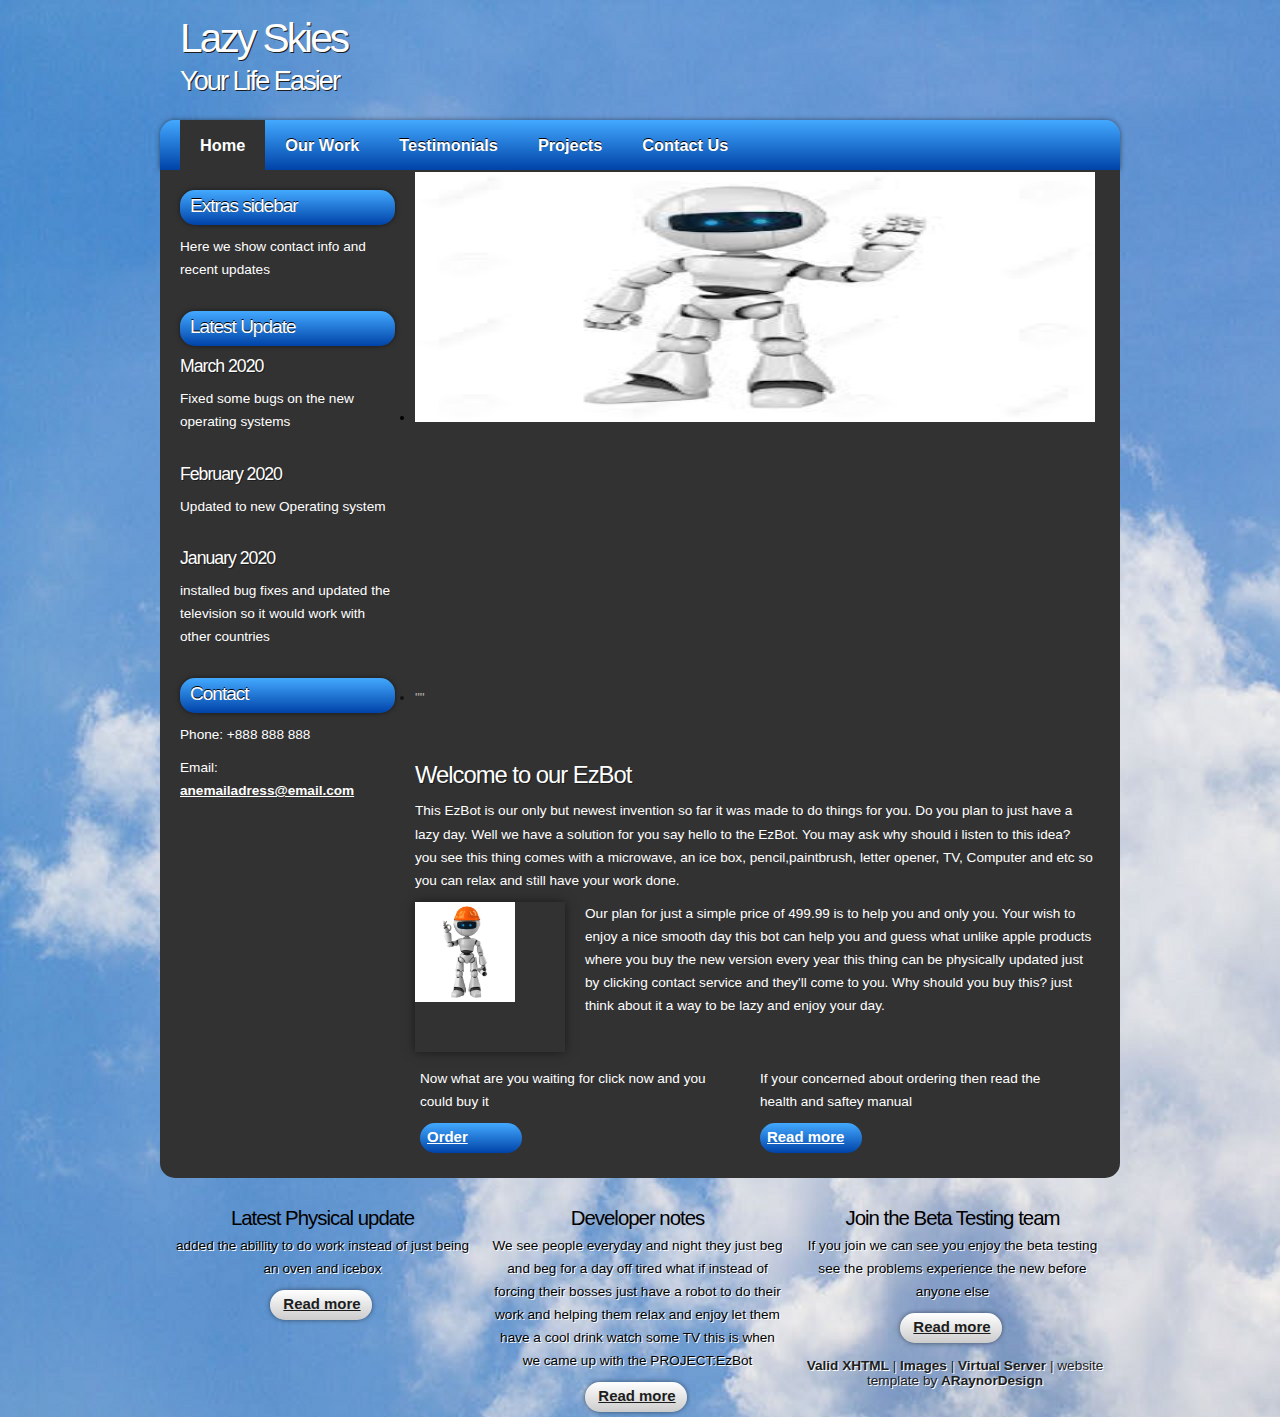
<file: index.html>
<!DOCTYPE html PUBLIC "-//W3C//DTD XHTML 1.1//EN" "http://www.w3.org/TR/xhtml11/DTD/xhtml11.dtd">
<html xmlns="http://www.w3.org/1999/xhtml" xml:lang="en">

<head>
  <title>Lazy Skies</title>
  <meta name="description" content="free website template" />
  <meta name="keywords" content="enter your keywords here" />
  <meta http-equiv="content-type" content="text/html; charset=utf-8" />
  <meta http-equiv="X-UA-Compatible" content="IE=9" />
  <link rel="stylesheet" type="text/css" href="css/style.css" />
  <script type="text/javascript" src="js/jquery.min.js"></script>
  <script type="text/javascript" src="js/image_slide.js"></script>
</head>

<body>
  <div id="main">
    <div id="header">
	  <div id="banner">
	    <div id="welcome">
	      <h1>Lazy Skies</h1>
	    </div><!--close welcome-->
	    <div id="welcome_slogan">
	      <h1>Your Life Easier</h1>
	    </div><!--close welcome_slogan-->
	  </div><!--close banner-->
    </div><!--close header-->

	<div id="menubar">
      <ul id="menu">
        <li class="current"><a href="index.html">Home</a></li>
        <li><a href="ourwork.html">Our Work</a></li>
        <li><a href="testimonials.html">Testimonials</a></li>
        <li><a href="projects.html">Projects</a></li>
        <li><a href="contact.html">Contact Us</a></li>
      </ul>
    </div><!--close menubar-->	
    
	<div id="site_content">		

	  <div class="sidebar_container">       
		<div class="sidebar">
          <div class="sidebar_item">
            <h2>Extras sidebar</h2>
            <p>Here we show contact info and recent updates</p>
          </div><!--close sidebar_item--> 
        </div><!--close sidebar-->     		
		<div class="sidebar">
          <div class="sidebar_item">
            <h2>Latest Update</h2>
            <h3>March 2020</h3>
            <p>Fixed some bugs on the new operating systems</p>         
		  </div><!--close sidebar_item--> 
        </div><!--close sidebar-->
		<div class="sidebar">
          <div class="sidebar_item">
            <h3>February 2020</h3>
            <p>Updated to new Operating system</p>         
		  </div><!--close sidebar_item--> 
        </div><!--close sidebar-->  
		<div class="sidebar">
          <div class="sidebar_item">
            <h3>January 2020</h3>
            <p>installed bug fixes and updated the television so it would work with other countries</p>         
		  </div><!--close sidebar_item--> 
        </div><!--close sidebar-->  		
        <div class="sidebar">
          <div class="sidebar_item">
            <h2>Contact</h2>
            <p>Phone: +888 888 888</p>
            <p>Email: <a href="mailto:anemailadress@email.cim">anemailadress@email.com</a></p>
          </div><!--close sidebar_item--> 
        </div><!--close sidebar-->
       </div><!--close sidebar_container-->	
	
	  <div class="slideshow">
	    <ul class="slideshow">
          <li class="show"><img src="images/images.jpg" alt="&quot;&quot;"width="680" height="250" /></li>
          <li><img src="images/Bot.jpg" alt="&quot;Ezbot1.1.8.9&quot;"width="680" height="250" /></li>
        </ul>
      </div>	  	 
	 
	  <div id="content">
        <div class="content_item">
		  <h1>Welcome to our EzBot</h1> 
	      <p>This EzBot is our only but newest invention so far it was made to do things for you. Do you plan to just have a lazy day. Well we have a solution for you say hello to the EzBot. You may ask why should i listen to this idea? you see this thing comes with a microwave, an ice box, pencil,paintbrush, letter opener, TV, Computer and etc so you can relax and still have your work done.</p>	  
		  
		  <div class="content_image">
		    <img src="images/Bot.jpg" alt="Bot.jpg" width=100px x 80 px/>
	      </div>
		  <p>Our plan for just a simple price of 499.99 is to help you and only you. Your wish to enjoy a nice smooth day this bot can help you and guess what unlike apple products where you buy the new version every year this thing can be physically updated just by clicking contact service and they'll come to you. Why should you buy this? just think about it a way to be lazy and enjoy your day.</p>
		  <br style="clear:both"/>
		  
		  <div class="content_container">
		    <p>Now what are you waiting for click now and you could buy it</p>
		  	<div class="button_small">
		      <a href="#">Order</a>
		    </div><!--close button_small-->
		  </div><!--close content_container-->
          <div class="content_container">
		    <p>If your concerned about ordering then read the health and saftey manual</p>          
		  	<div class="button_small">
		      <a href="#">Read more</a>
		    </div><!--close button_small-->		  
		  </div><!--close content_container-->			  
		</div><!--close content_item-->
      </div><!--close content-->   
	</div><!--close site_content--> 
    
	<div id="content_bottom">
	  <div class="content_bottom_container_box">
		<h4>Latest Physical update</h4>
	    <p>added the abillity to do work instead of just being an oven and icebox</p>
		<div class="readmore">
		  <a href="#">Read more</a>
		</div><!--close readmore-->
	  </div><!--close content_bottom_container_box-->
      <div class="content_bottom_container_box">
       <h4>Developer notes</h4>
	    <p>We see people everyday and night they just beg and beg for a day off tired what if instead of forcing their bosses just have a robot to do their work and helping them relax and enjoy let them have a cool drink watch some TV this is when we came up with the PROJECT:EzBot</p>
	    <div class="readmore">
		  <a href="#">Read more</a>
		</div><!--close readmore-->
	  </div><!--close content_bottom_container_box-->
      <div class="content_bottom_container_boxl">
		<h4>Join the Beta Testing team</h4>
	    <p>If you join we can see you enjoy the beta testing see the problems experience the new before anyone else</p>
	    <div class="readmore">
		  <a href="#">Read more</a>
		</div><!--close readmore-->	  
	  </div><!--close content_bottom_container_box1-->      
	  <br style="clear:both"/>
    </div><!--close content_bottom-->   
 
  </div><!--close main-->
  
  <div id="footer">
	  <a href="http://validator.w3.org/check?uri=referer">Valid XHTML</a> | <a href="http://fotogrph.com/">Images</a> | <a href="http://www.heartinternet.co.uk/vps/">Virtual Server</a> | website template by <a href="http://www.araynordesign.co.uk">ARaynorDesign</a>
  </div><!--close footer-->  
  
</body>
</html>
</file>
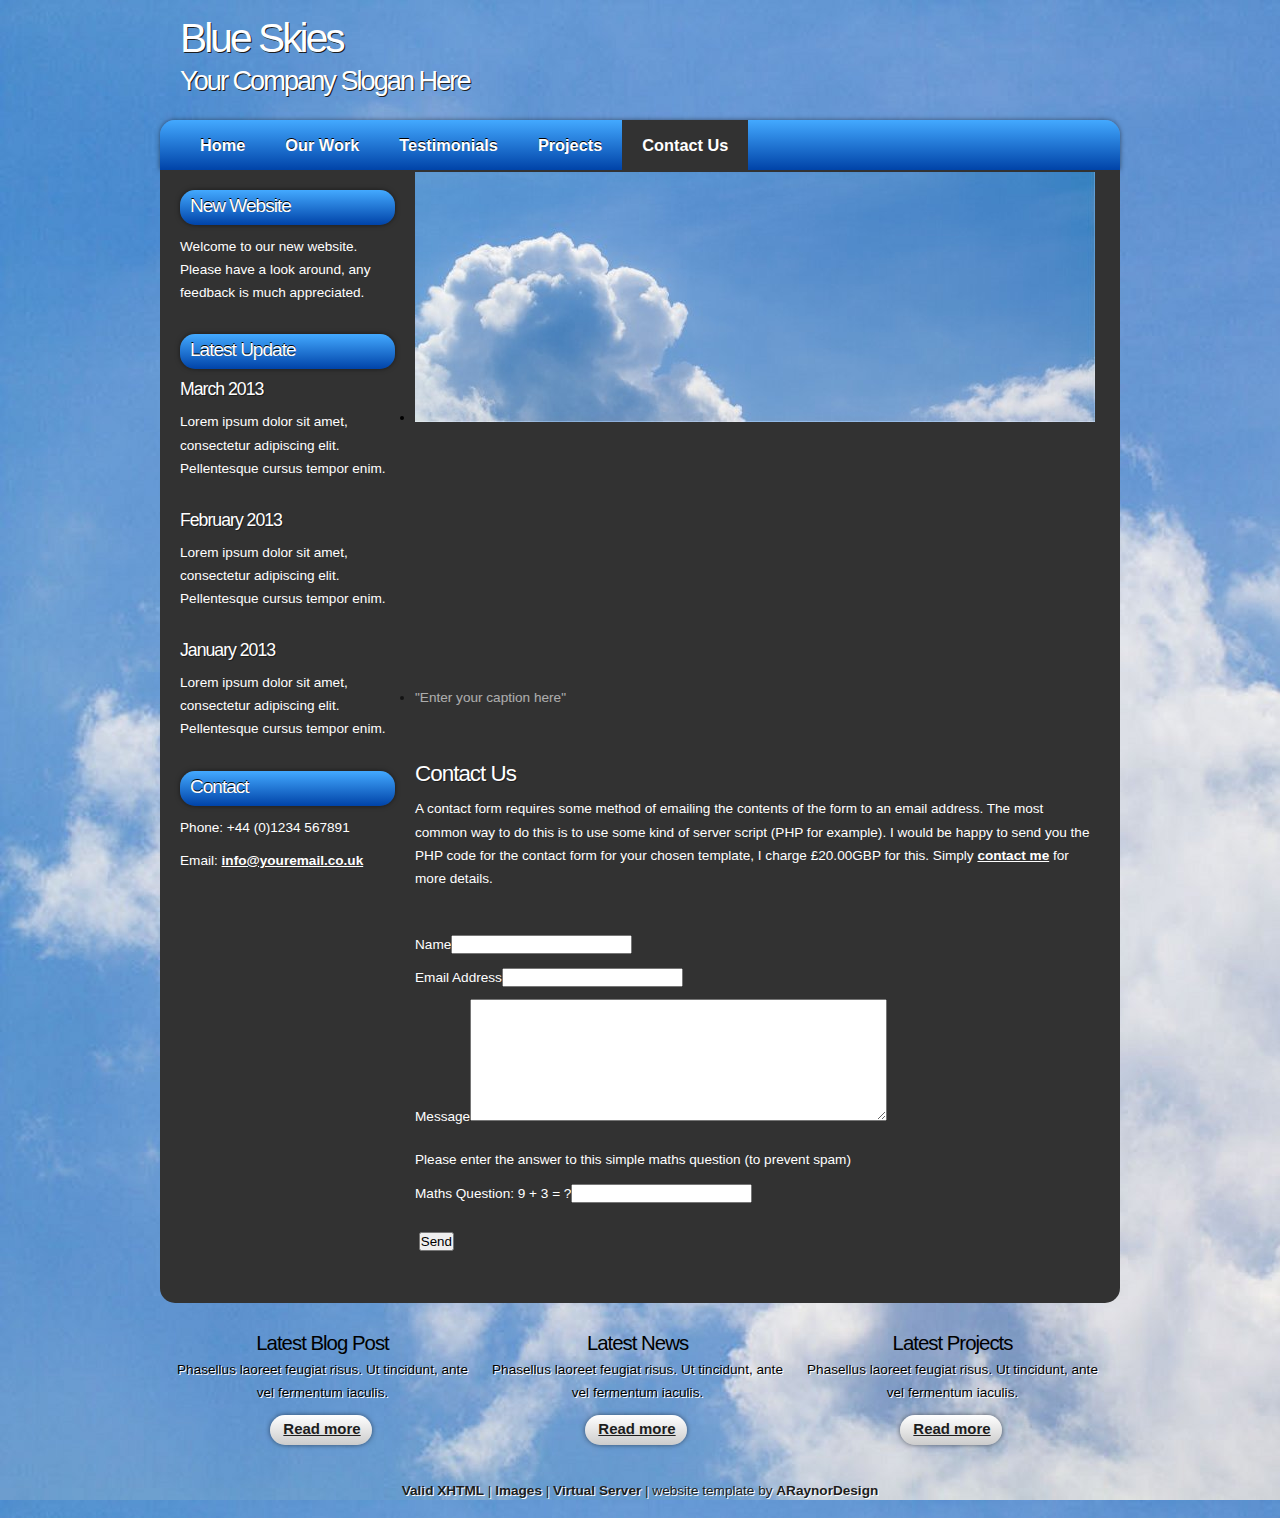
<file: contact.html>
<!DOCTYPE html PUBLIC "-//W3C//DTD XHTML 1.1//EN" "http://www.w3.org/TR/xhtml11/DTD/xhtml11.dtd">
<html xmlns="http://www.w3.org/1999/xhtml" xml:lang="en">

<head>
  <title>ARaynorDesign Template</title>
  <meta name="description" content="free website template" />
  <meta name="keywords" content="enter your keywords here" />
  <meta http-equiv="content-type" content="text/html; charset=utf-8" />
  <meta http-equiv="X-UA-Compatible" content="IE=9" />
  <link rel="stylesheet" type="text/css" href="css/style.css" />
  <script type="text/javascript" src="js/jquery.min.js"></script>
  <script type="text/javascript" src="js/image_slide.js"></script>
</head>

<body>
  <div id="main">
    <div id="header">
	  <div id="banner">
	    <div id="welcome">
	      <h1>Blue Skies</h1>
	    </div><!--close welcome-->
	    <div id="welcome_slogan">
	      <h1>Your Company Slogan Here</h1>
	    </div><!--close welcome_slogan-->
	  </div><!--close banner-->
    </div><!--close header-->

	<div id="menubar">
      <ul id="menu">
        <li><a href="index.html">Home</a></li>
        <li><a href="ourwork.html">Our Work</a></li>
        <li><a href="testimonials.html">Testimonials</a></li>
        <li><a href="projects.html">Projects</a></li>
        <li class="current"><a href="contact.html">Contact Us</a></li>
      </ul>
    </div><!--close menubar-->
	
	<div id="site_content">	

	  <div class="sidebar_container">       
		<div class="sidebar">
          <div class="sidebar_item">
            <h2>New Website</h2>
            <p>Welcome to our new website. Please have a look around, any feedback is much appreciated.</p>
          </div><!--close sidebar_item--> 
        </div><!--close sidebar-->     		
		<div class="sidebar">
          <div class="sidebar_item">
            <h2>Latest Update</h2>
            <h3>March 2013</h3>
            <p>Lorem ipsum dolor sit amet, consectetur adipiscing elit. Pellentesque cursus tempor enim.</p>         
		  </div><!--close sidebar_item--> 
        </div><!--close sidebar-->
		<div class="sidebar">
          <div class="sidebar_item">
            <h3>February 2013</h3>
            <p>Lorem ipsum dolor sit amet, consectetur adipiscing elit. Pellentesque cursus tempor enim.</p>         
		  </div><!--close sidebar_item--> 
        </div><!--close sidebar-->  
		<div class="sidebar">
          <div class="sidebar_item">
            <h3>January 2013</h3>
            <p>Lorem ipsum dolor sit amet, consectetur adipiscing elit. Pellentesque cursus tempor enim.</p>         
		  </div><!--close sidebar_item--> 
        </div><!--close sidebar-->  		
        <div class="sidebar">
          <div class="sidebar_item">
            <h2>Contact</h2>
            <p>Phone: +44 (0)1234 567891</p>
            <p>Email: <a href="mailto:info@youremail.co.uk">info@youremail.co.uk</a></p>
          </div><!--close sidebar_item--> 
        </div><!--close sidebar-->
       </div><!--close sidebar_container-->
	
	  <div class="slideshow">
	    <ul class="slideshow">
          <li class="show"><img width="680" height="250" src="images/home_1.jpg" alt="&quot;Enter your caption here&quot;" /></li>
          <li><img width="680" height="250" src="images/home_2.jpg" alt="&quot;Enter your caption here&quot;" /></li>
        </ul>
      </div>	 	   
	   
      <div id="content">
        <div class="content_item">
		  <div class="form_settings">
            <h2>Contact Us</h2>
            <p>A contact form requires some method of emailing the contents of the form to an email address. The most common way to do this is to use some kind of server script (PHP for example). I would be happy to send you the PHP code for the contact form for your chosen template, I charge £20.00GBP for this. Simply <a href="http://www.araynordesign.co.uk/contact.php">contact me</a> for more details.</p>
			<p>&nbsp;</p>
			<p><span>Name</span><input class="contact" type="text" name="your_name" value="" /></p>
			<p><span>Email Address</span><input class="contact" type="text" name="your_email" value="" /></p>
			<p><span>Message</span><textarea class="contact textarea" rows="8" cols="50" name="your_message"></textarea></p>
            <p style="padding: 10px 0 10px 0;">Please enter the answer to this simple maths question (to prevent spam)</p>
			<p><span>Maths Question: 9 + 3 = ?</span><input type="text" name="user_answer" class="contact" /><input type="hidden" name="answer" value="4d76fe9775" /></p>
            <p style="padding-top: 15px"><span>&nbsp;</span><input class="submit" type="submit" name="contact_submitted" value="Send" /></p>
          </div><!--close form_settings-->
		</div><!--close content_item-->
      </div><!--close content-->  
    </div><!--close site_content-->  

	<div id="content_bottom">
	  <div class="content_bottom_container_box">
		<h4>Latest Blog Post</h4>
	    <p> Phasellus laoreet feugiat risus. Ut tincidunt, ante vel fermentum iaculis.</p>
		<div class="readmore">
		  <a href="#">Read more</a>
		</div><!--close readmore-->
	  </div><!--close content_bottom_container_box-->
      <div class="content_bottom_container_box">
       <h4>Latest News</h4>
	    <p> Phasellus laoreet feugiat risus. Ut tincidunt, ante vel fermentum iaculis.</p>
	    <div class="readmore">
		  <a href="#">Read more</a>
		</div><!--close readmore-->
	  </div><!--close content_bottom_container_box-->
      <div class="content_bottom_container_boxl">
		<h4>Latest Projects</h4>
	    <p> Phasellus laoreet feugiat risus. Ut tincidunt, ante vel fermentum iaculis.</p>
	    <div class="readmore">
		  <a href="#">Read more</a>
		</div><!--close readmore-->	  
	  </div><!--close content_bottom_container_box1-->      
	  <br style="clear:both"/>
    </div><!--close content_bottom-->    
 
  </div><!--close main-->
  
  <div id="footer">
	  <a href="http://validator.w3.org/check?uri=referer">Valid XHTML</a> | <a href="http://fotogrph.com/">Images</a> | <a href="http://www.heartinternet.co.uk/vps/">Virtual Server</a> | website template by <a href="http://www.araynordesign.co.uk">ARaynorDesign</a>
  </div><!--close footer-->  	
  
</body>
</html>
</file>
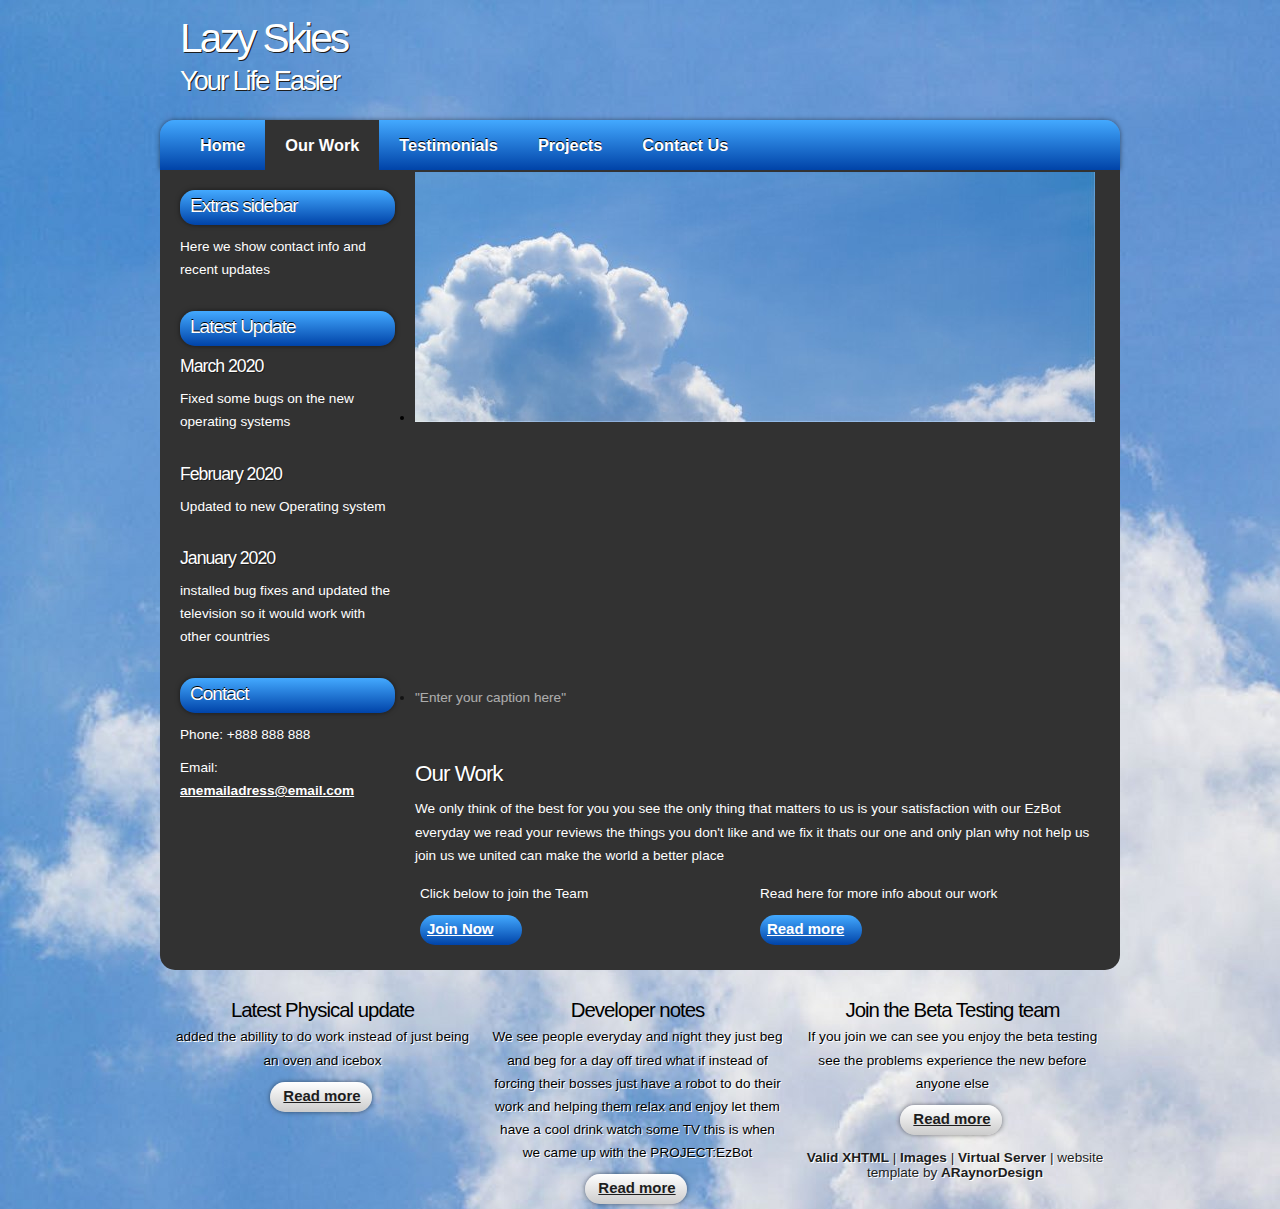
<file: ourwork.html>
<!DOCTYPE html PUBLIC "-//W3C//DTD XHTML 1.1//EN" "http://www.w3.org/TR/xhtml11/DTD/xhtml11.dtd">
<html xmlns="http://www.w3.org/1999/xhtml" xml:lang="en">

<head>
  <title>Lazy Skies</title>
  <meta name="description" content="free website template" />
  <meta name="keywords" content="enter your keywords here" />
  <meta http-equiv="content-type" content="text/html; charset=utf-8" />
  <meta http-equiv="X-UA-Compatible" content="IE=9" />
  <link rel="stylesheet" type="text/css" href="css/style.css" />
  <script type="text/javascript" src="js/jquery.min.js"></script>
  <script type="text/javascript" src="js/image_slide.js"></script>
</head>

<body>
  <div id="main">
    <div id="header">
	  <div id="banner">
	    <div id="welcome">
	      <h1>Lazy Skies</h1>
	    </div><!--close welcome-->
	    <div id="welcome_slogan">
	      <h1>Your Life Easier</h1>
	    </div><!--close welcome_slogan-->
	  </div><!--close banner-->
    </div><!--close header-->
	
	<div id="menubar">
      <ul id="menu">
        <li><a href="index.html">Home</a></li>
        <li class="current"><a href="ourwork.html">Our Work</a></li>
        <li><a href="testimonials.html">Testimonials</a></li>
        <li><a href="projects.html">Projects</a></li>
        <li><a href="contact.html">Contact Us</a></li>
      </ul>
    </div><!--close menubar-->	
    
	<div id="site_content">	

	  <div class="sidebar_container">       
		<div class="sidebar">
          <div class="sidebar_item">
            <h2>Extras sidebar</h2>
            <p>Here we show contact info and recent updates</p>
          </div><!--close sidebar_item--> 
        </div><!--close sidebar-->     		
		<div class="sidebar">
          <div class="sidebar_item">
            <h2>Latest Update</h2>
            <h3>March 2020</h3>
            <p>Fixed some bugs on the new operating systems</p>         
		  </div><!--close sidebar_item--> 
        </div><!--close sidebar-->
		<div class="sidebar">
          <div class="sidebar_item">
            <h3>February 2020</h3>
            <p>Updated to new Operating system</p>         
		  </div><!--close sidebar_item--> 
        </div><!--close sidebar-->  
		<div class="sidebar">
          <div class="sidebar_item">
            <h3>January 2020</h3>
            <p>installed bug fixes and updated the television so it would work with other countries</p>         
		  </div><!--close sidebar_item--> 
        </div><!--close sidebar-->  		
        <div class="sidebar">
          <div class="sidebar_item">
            <h2>Contact</h2>
            <p>Phone: +888 888 888</p>
            <p>Email: <a href="mailto:info@youremail.co.uk">anemailadress@email.com</a></p>
          </div><!--close sidebar_item--> 
        </div><!--close sidebar-->
       </div><!--close sidebar_container-->
	
	  <div class="slideshow">
	    <ul class="slideshow">
          <li class="show"><img width="680" height="250" src="images/home_1.jpg" alt="&quot;Enter your caption here&quot;" /></li>
          <li><img width="680" height="250" src="images/home_2.jpg" alt="&quot;Enter your caption here&quot;" /></li>
        </ul>
      </div>	 
        
	  <div id="content">
        <div class="content_item">
          <h2>Our Work</h2>
			<p>We only think of the best for you you see the only thing that matters to us is your satisfaction with our EzBot everyday we read your reviews the things you don't like and we fix it thats our one and only plan why not help us join us we united can make the world a better place</p>
		    <div class="content_container">
		      <p>Click below to join the Team</p>
		    	<div class="button_small">
		        <a href="#">Join Now</a>
		      </div><!--close button_small-->
		    </div><!--close content_container-->
            <div class="content_container">
		      <p>Read here for more info about our work</p>          
		    	<div class="button_small">
		        <a href="#">Read more</a>
		        </div><!--close button_small-->		  
		    </div><!--close content_container-->				
		</div><!--close content_item-->
      </div><!--close content-->   
	</div><!--close site_content-->
	
	<div id="content_bottom">
	  <div class="content_bottom_container_box">
		<h4>Latest Physical update</h4>
	    <p>added the abillity to do work instead of just being an oven and icebox</p>
		<div class="readmore">
		  <a href="#">Read more</a>
		</div><!--close readmore-->
	  </div><!--close content_bottom_container_box-->
      <div class="content_bottom_container_box">
       <h4>Developer notes</h4>
	    <p> We see people everyday and night they just beg and beg for a day off tired what if instead of forcing their bosses just have a robot to do their work and helping them relax and enjoy let them have a cool drink watch some TV this is when we came up with the PROJECT:EzBot</p>
	    <div class="readmore">
		  <a href="#">Read more</a>
		</div><!--close readmore-->
	  </div><!--close content_bottom_container_box-->
      <div class="content_bottom_container_boxl">
		<h4>Join the Beta Testing team</h4>
	    <p> If you join we can see you enjoy the beta testing see the problems experience the new before anyone else</p>
	    <div class="readmore">
		  <a href="#">Read more</a>
		</div><!--close readmore-->	  
	  </div><!--close content_bottom_container_box1-->      
	  <br style="clear:both"/>
    </div><!--close content_bottom-->     
 
  </div><!--close main-->
  
  <div id="footer">
	  <a href="http://validator.w3.org/check?uri=referer">Valid XHTML</a> | <a href="http://fotogrph.com/">Images</a> | <a href="http://www.heartinternet.co.uk/vps/">Virtual Server</a> | website template by <a href="http://www.araynordesign.co.uk">ARaynorDesign</a>
  </div><!--close footer-->  
  
  </body>
</html>
</file>
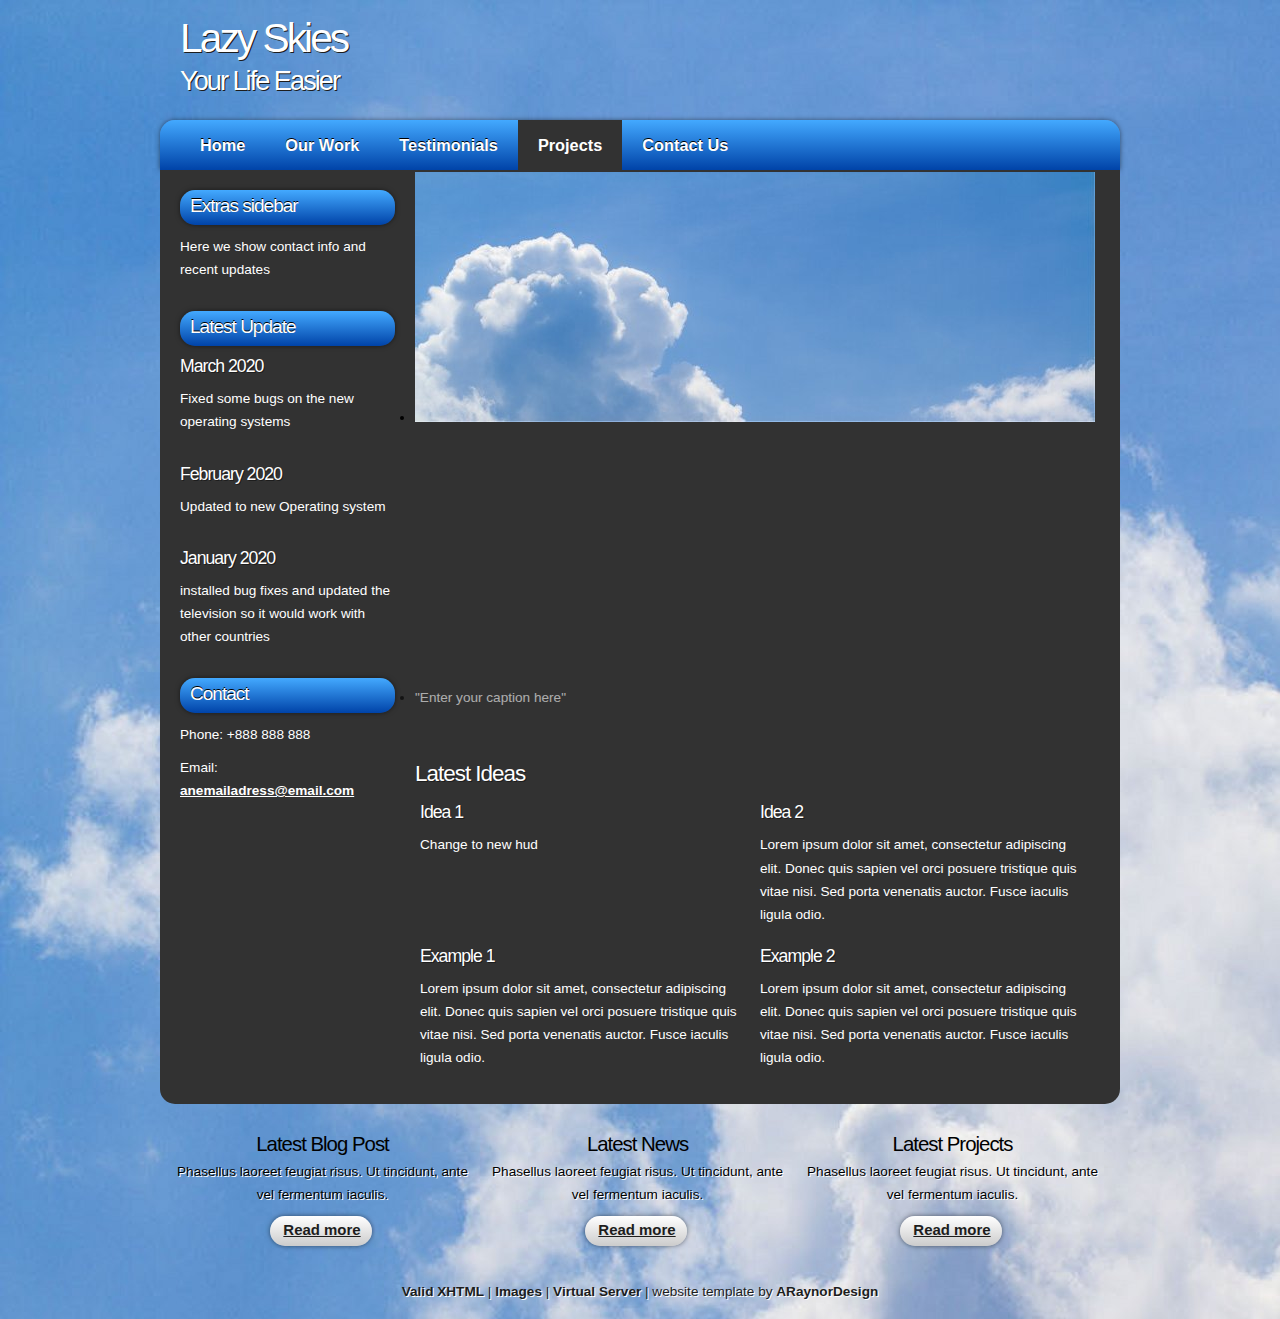
<file: projects.html>
<!DOCTYPE html PUBLIC "-//W3C//DTD XHTML 1.1//EN" "http://www.w3.org/TR/xhtml11/DTD/xhtml11.dtd">
<html xmlns="http://www.w3.org/1999/xhtml" xml:lang="en">

<head>
  <title>Lazy Skies</title>
  <meta name="description" content="free website template" />
  <meta name="keywords" content="enter your keywords here" />
  <meta http-equiv="content-type" content="text/html; charset=utf-8" />
  <meta http-equiv="X-UA-Compatible" content="IE=9" />
  <link rel="stylesheet" type="text/css" href="css/style.css" />
  <script type="text/javascript" src="js/jquery.min.js"></script>
  <script type="text/javascript" src="js/image_slide.js"></script>
</head>

<body>
  <div id="main">
    <div id="header">
	  <div id="banner">
	    <div id="welcome">
	      <h1>Lazy Skies</h1>
	    </div><!--close welcome-->
	    <div id="welcome_slogan">
	      <h1>Your Life Easier</h1>
	    </div><!--close welcome_slogan-->
	  </div><!--close banner-->
    </div><!--close header-->

	<div id="menubar">
      <ul id="menu">
        <li><a href="index.html">Home</a></li>
        <li><a href="ourwork.html">Our Work</a></li>
        <li><a href="testimonials.html">Testimonials</a></li>
        <li class="current"><a href="projects.html">Projects</a></li>
        <li><a href="contact.html">Contact Us</a></li>
      </ul>
    </div><!--close menubar-->
	
	<div id="site_content">	

	  <div class="sidebar_container">       
		<div class="sidebar">
          <div class="sidebar_item">
            <h2>Extras sidebar</h2>
            <p>Here we show contact info and recent updates</p>
          </div><!--close sidebar_item--> 
        </div><!--close sidebar-->     		
		<div class="sidebar">
          <div class="sidebar_item">
            <h2>Latest Update</h2>
            <h3>March 2020</h3>
            <p>Fixed some bugs on the new operating systems</p>         
		  </div><!--close sidebar_item--> 
        </div><!--close sidebar-->
		<div class="sidebar">
          <div class="sidebar_item">
            <h3>February 2020</h3>
            <p>Updated to new Operating system</p>         
		  </div><!--close sidebar_item--> 
        </div><!--close sidebar-->  
		<div class="sidebar">
          <div class="sidebar_item">
            <h3>January 2020</h3>
            <p>installed bug fixes and updated the television so it would work with other countries</p>         
		  </div><!--close sidebar_item--> 
        </div><!--close sidebar-->  		
        <div class="sidebar">
          <div class="sidebar_item">
            <h2>Contact</h2>
            <p>Phone: +888 888 888</p>
            <p>Email: <a href="mailto:anemailadress@email.com">anemailadress@email.com</a></p>
          </div><!--close sidebar_item--> 
        </div><!--close sidebar-->
       </div><!--close sidebar_container-->
	
      
	  <div class="slideshow">
	    <ul class="slideshow">
          <li class="show"><img width="680" height="250" src="images/home_1.jpg" alt="&quot;Enter your caption here&quot;" /></li>
          <li><img width="680" height="250" src="images/home_2.jpg" alt="&quot;Enter your caption here&quot;" /></li>
        </ul>
      </div>		
	
      <div id="content">
        <div class="content_item">
          <h2>Latest Ideas</h2>
            <div class="content_container">       
			  <h3>Idea 1</h3>
			  <p>Change to new hud</p>
            </div><!--close content_container-->
            <div class="content_container">			  
			  <h3>Idea 2</h3>
			  <p>Lorem ipsum dolor sit amet, consectetur adipiscing elit. Donec quis sapien vel orci posuere tristique quis vitae nisi. Sed porta venenatis auctor. Fusce iaculis ligula odio.</p>
			</div><!--close content_container-->
            <div class="content_container">       
			  <h3>Example 1</h3>
			  <p>Lorem ipsum dolor sit amet, consectetur adipiscing elit. Donec quis sapien vel orci posuere tristique quis vitae nisi. Sed porta venenatis auctor. Fusce iaculis ligula odio.</p>
            </div><!--close content_container-->
            <div class="content_container">			  
			  <h3>Example 2</h3>
			  <p>Lorem ipsum dolor sit amet, consectetur adipiscing elit. Donec quis sapien vel orci posuere tristique quis vitae nisi. Sed porta venenatis auctor. Fusce iaculis ligula odio.</p>
			</div><!--close content_container-->
	    </div><!--close content_item-->
      </div><!--close content-->   
	</div><!--close site_content--> 

	<div id="content_bottom">
	  <div class="content_bottom_container_box">
		<h4>Latest Blog Post</h4>
	    <p> Phasellus laoreet feugiat risus. Ut tincidunt, ante vel fermentum iaculis.</p>
		<div class="readmore">
		  <a href="#">Read more</a>
		</div><!--close readmore-->
	  </div><!--close content_bottom_container_box-->
      <div class="content_bottom_container_box">
       <h4>Latest News</h4>
	    <p> Phasellus laoreet feugiat risus. Ut tincidunt, ante vel fermentum iaculis.</p>
	    <div class="readmore">
		  <a href="#">Read more</a>
		</div><!--close readmore-->
	  </div><!--close content_bottom_container_box-->
      <div class="content_bottom_container_boxl">
		<h4>Latest Projects</h4>
	    <p> Phasellus laoreet feugiat risus. Ut tincidunt, ante vel fermentum iaculis.</p>
	    <div class="readmore">
		  <a href="#">Read more</a>
		</div><!--close readmore-->	  
	  </div><!--close content_bottom_container_box1-->      
	  <br style="clear:both"/>
    </div><!--close content_bottom-->    
 
  </div><!--close main-->
  
  <div id="footer">
	  <a href="http://validator.w3.org/check?uri=referer">Valid XHTML</a> | <a href="http://fotogrph.com/">Images</a> | <a href="http://www.heartinternet.co.uk/vps/">Virtual Server</a> | website template by <a href="http://www.araynordesign.co.uk">ARaynorDesign</a>
  </div><!--close footer-->  	
  
</body>
</html>
</file>
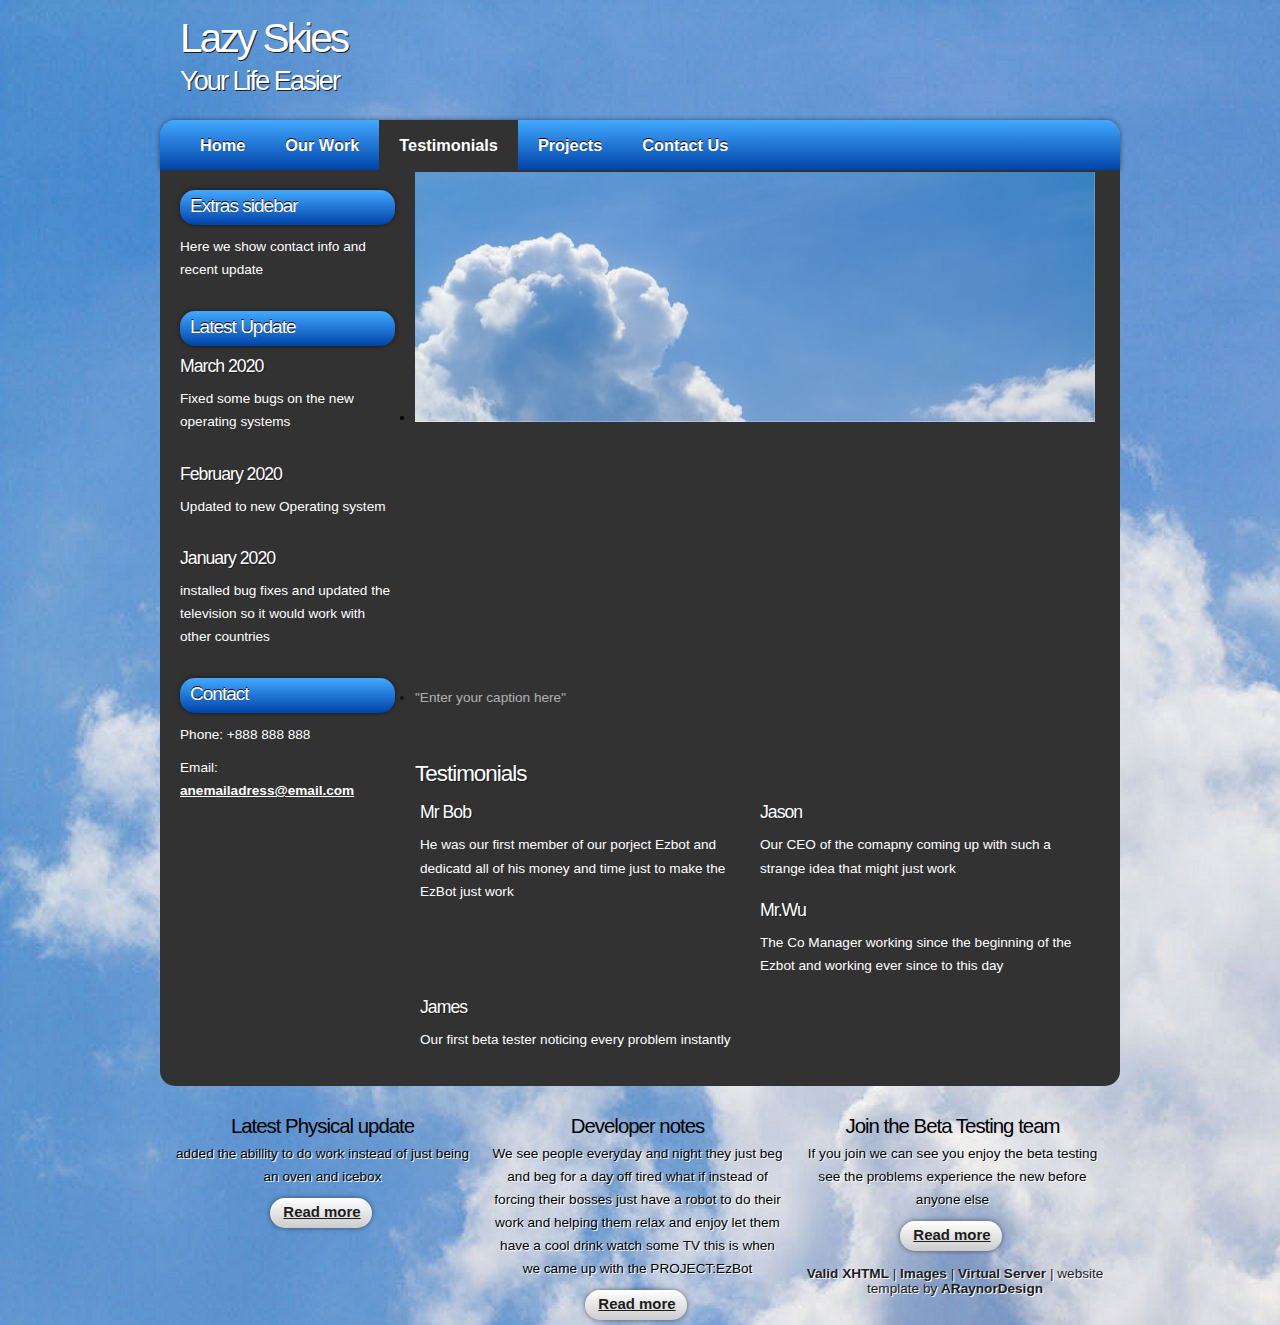
<file: testimonials.html>
<!DOCTYPE html PUBLIC "-//W3C//DTD XHTML 1.1//EN" "http://www.w3.org/TR/xhtml11/DTD/xhtml11.dtd">
<html xmlns="http://www.w3.org/1999/xhtml" xml:lang="en">

<head>
  <title>Lazy Skies</title>
  <meta name="description" content="free website template" />
  <meta name="keywords" content="enter your keywords here" />
  <meta http-equiv="content-type" content="text/html; charset=utf-8" />
  <meta http-equiv="X-UA-Compatible" content="IE=9" />
  <link rel="stylesheet" type="text/css" href="css/style.css" />
  <script type="text/javascript" src="js/jquery.min.js"></script>
  <script type="text/javascript" src="js/image_slide.js"></script>
</head>

<body>
  <div id="main">
    <div id="header">
	  <div id="banner">
	    <div id="welcome">
	      <h1>Lazy Skies</h1>
	    </div><!--close welcome-->
	    <div id="welcome_slogan">
	      <h1>Your Life Easier</h1>
	    </div><!--close welcome_slogan-->
	  </div><!--close banner-->
    </div><!--close header-->

	<div id="menubar">
      <ul id="menu">
        <li><a href="index.html">Home</a></li>
        <li><a href="ourwork.html">Our Work</a></li>
        <li class="current"><a href="testimonials.html">Testimonials</a></li>
        <li><a href="projects.html">Projects</a></li>
        <li><a href="contact.html">Contact Us</a></li>
      </ul>
    </div><!--close menubar-->
    
	<div id="site_content">	

	  <div class="sidebar_container">       
		<div class="sidebar">
          <div class="sidebar_item">
            <h2>Extras sidebar</h2>
            <p>Here we show contact info and recent update</p>
          </div><!--close sidebar_item--> 
        </div><!--close sidebar-->     		
		<div class="sidebar">
          <div class="sidebar_item">
            <h2>Latest Update</h2>
            <h3>March 2020</h3>
            <p>Fixed some bugs on the new operating systems</p>         
		  </div><!--close sidebar_item--> 
        </div><!--close sidebar-->
		<div class="sidebar">
          <div class="sidebar_item">
            <h3>February 2020</h3>
            <p>Updated to new Operating system</p>         
		  </div><!--close sidebar_item--> 
        </div><!--close sidebar-->  
		<div class="sidebar">
          <div class="sidebar_item">
            <h3>January 2020</h3>
            <p>installed bug fixes and updated the television so it would work with other countries</p>         
		  </div><!--close sidebar_item--> 
        </div><!--close sidebar-->  		
        <div class="sidebar">
          <div class="sidebar_item">
            <h2>Contact</h2>
            <p>Phone: +888 888 888</p>
            <p>Email: <a href="mailto:anemailadress@email.com">anemailadress@email.com</a></p>
          </div><!--close sidebar_item--> 
        </div><!--close sidebar-->
       </div><!--close sidebar_container-->
	
	  <div class="slideshow">
	    <ul class="slideshow">
          <li class="show"><img width="680" height="250" src="images/home_1.jpg" alt="&quot;Enter your caption here&quot;" /></li>
          <li><img width="680" height="250" src="images/home_2.jpg" alt="&quot;Enter your caption here&quot;" /></li>
        </ul>
      </div>	  
	   
      <div id="content">
        <div class="content_item">
          <h2>Testimonials</h2>
			<div class="content_container">
			  <h3>Mr Bob </h3>
			  <p>He was our first member of our porject Ezbot and dedicatd all of his money and time just to make the EzBot just work</p>
			</div><!--close content_container-->
            <div class="content_container">
			  <h3>Jason </h3>
			  <p>Our CEO of the comapny coming up with such a strange idea that might just work</p>
			</div><!--close content_container--> 
			<div class="content_container">
			  <h3>Mr.Wu</h3>
			  <p>The Co Manager working since the beginning of the Ezbot and working ever since to this day</p>
			</div><!--close content_container-->
            <div class="content_container">
			  <h3>James</h3>
			  <p>Our first beta tester noticing every problem instantly</p>
			</div><!--close content_container--> 
	    </div><!--close content_item-->
	  </div><!--content-->   
	</div><!--close site_content-->

	<div id="content_bottom">
	  <div class="content_bottom_container_box">
		<h4>Latest Physical update</h4>
	    <p> added the abillity to do work instead of just being an oven and icebox</p>
		<div class="readmore">
		  <a href="#">Read more</a>
		</div><!--close readmore-->
	  </div><!--close content_bottom_container_box-->
      <div class="content_bottom_container_box">
       <h4>Developer notes</h4>
	    <p> We see people everyday and night they just beg and beg for a day off tired what if instead of forcing their bosses just have a robot to do their work and helping them relax and enjoy let them have a cool drink watch some TV this is when we came up with the PROJECT:EzBot</p>
	    <div class="readmore">
		  <a href="#">Read more</a>
		</div><!--close readmore-->
	  </div><!--close content_bottom_container_box-->
      <div class="content_bottom_container_boxl">
		<h4>Join the Beta Testing team</h4>
	    <p> If you join we can see you enjoy the beta testing see the problems experience the new before anyone else</p>
	    <div class="readmore">
		  <a href="#">Read more</a>
		</div><!--close readmore-->	  
	  </div><!--close content_bottom_container_box1-->      
	  <br style="clear:both"/>
    </div><!--close content_bottom-->   
 
  </div><!--close main-->
  
  <div id="footer">
	  <a href="http://validator.w3.org/check?uri=referer">Valid XHTML</a> | <a href="http://fotogrph.com/">Images</a> | <a href="http://www.heartinternet.co.uk/vps/">Virtual Server</a> | website template by <a href="http://www.araynordesign.co.uk">ARaynorDesign</a>
  </div><!--close footer-->  	
  
</body>
</html>
</file>
<file: css/style.css>
html
{ height: 100%;}

*
{ margin: 0;
  padding: 0;}

body
{ font: normal 85% Arial, Helvetica, sans-serif;
  background: #676767 url(../images/background.jpg) repeat;
  color: #000;
}

p
{ padding: 0 0 10px 0;
  color: #FFF;
  line-height: 1.7em;
  font-size: 100% }

img
{ border: 0;}

h1, h2, h3, h4, h5, h6 
{ font: normal 175% Arial, Helvetica, sans-serif;
  color: #FFF;
  text-shadow: 1px 1px #1D1D1D;
  letter-spacing: -1px;
  margin: 0 0 10px 0;}

h2
{ font: normal 165% Arial, Helvetica, sans-serif;}

h3
{ font: normal 130% Arial, Helvetica, sans-serif;
}

h4, h5, h6
{ margin: 0;
  padding: 0 0 0px 0;
  font: normal 150% Arial, Helvetica, sans-serif;
  line-height: 1.5em;}

h5, h6
{ font: normal 95% Arial, Helvetica, sans-serif;
  color: #888;
  padding-bottom: 15px;}

a
{ color: #FFF;
  font-weight: bold;
  background: transparent;
  outline: none;
  text-decoration: underline;}

a:hover
{ text-decoration: none;}

ul
{ margin: 2px 0 22px 30px;
  line-height: 1.7em;
  font-style: normal;
  font-size: 100%;}

ol
{ margin: 8px 0 22px 20px;}

ol li
{ margin: 0 0 11px 0;}

#main, #header, #banner, #menubar, #site_content, #footer, #content_bottom
{ margin-left: auto; 
  margin-right: auto;}

#main
{ background: transparent;}
  
#header
{ width: 960px;
  height: 120px;
  background: transparent;}

#banner
{ width: 960px;
  position: relative;
  height: 50px;
  padding: 15px 0 0 0;
  background: transparent;}

#menubar
{ width: 960px;
  height: 50px;
  text-align: center; 
  margin: 0 auto;
  background: #0043A8;
  background: -moz-linear-gradient(#43A9FF, #0043A8);
  background: -o-linear-gradient(#43A9FF, #0043A8);
  background: -webkit-linear-gradient(#43A9FF, #0043A8);
  border-radius: 15px 15px 0px 0px;
  -moz-border-radius: 15px 15px 0px 0px;
  -webkit-border: 15px 15px 0px 0px;
  -webkit-box-shadow: rgba(0, 0, 0, 0.5) 0px 0px 5px;
  -moz-box-shadow: rgba(0, 0, 0, 0.5) 0px 0px 5px;
  box-shadow: rgba(0, 0, 0, 0.5) 0px 0px 5px;
  } 
  
#welcome
{ width: 960px;
  float: left;
  height: 50px;
  margin: 0 auto;
  padding-left: 20px;
  background: transparent;} 
  
#welcome_slogan
{ width: 960px;
  float: left;
  height: 50px;
  margin: 0 auto;
  padding-left: 20px;
  background: transparent;}   
   
#welcome H1
{ font: normal 300% Arial, Helvetica, sans-serif;
  letter-spacing: -3px;
  color: #FFF;
  text-shadow: 1px 1px #1D1D1D;}

#welcome_slogan H1
{ font: normal 200% Arial, Helvetica, sans-serif;
  letter-spacing: -2px;
  color: #FFF;
  text-shadow: 1px 1px #1D1D1D;}  
  
ul#menu
{ margin:0;
  margin: 0 0 0 20px;}

ul#menu li
{ padding: 0 0 0 0px;
  list-style: none;
  margin: 2px 0 0 0;
  display: inline;
  background: transparent;}

ul#menu li a
{ float: left;
  font: bold 120% Arial, Helvetica, sans-serif;
  text-align: center;
  color: #FFF;
  text-decoration: none;
  height: 24px;
  text-shadow: 0px -1px 0px #000;
  padding: 16px 20px 10px 20px;
  background: transparent; } 
  
ul#menu li.current a
{ color: #FFF;
  background: #323232;
  text-shadow: none;}
  
ul#menu li:hover a
{ color: #FFF;
  background: #323232;
  text-shadow: none;}

#site_content
{ width: 940px;
  padding-left: 20px;
  overflow: hidden;
  margin: 0 auto;
  background: #323232;
  border-radius: 0px 0px 15px 15px;
  -moz-border-radius: 0px 0px 15px 15px;
  -webkit-border: 0px 0px 15px 15px;} 

.sidebar_container
{ float: left;
  margin: 10px 20px 0 0;
  width: 215px;
  padding: 0;}

.sidebar
{ float: left;
  width: 250px;
  padding: 0;
  margin-top: 10px;
  margin-bottom: 10px;}

.sidebar_item
{ font: normal 100% Arial, Helvetica, sans-serif;
  width: 215px;}

.sidebar h2
{ padding: 5px 0 0 10px;
  font: normal 140% Arial, Helvetica, sans-serif;
  height: 30px;
  text-shadow: 0px -1px 0px #000;
  color: #fff;
  background: #0043A8;
  background: -moz-linear-gradient(#43A9FF, #0043A8);
  background: -o-linear-gradient(#43A9FF, #0043A8);
  background: -webkit-linear-gradient(#43A9FF, #0043A8);
  border-radius: 15px 15px 15px 15px;
  -moz-border-radius: 15px 15px 15px 15px;
  -webkit-border: 15px 15px 15px 15px;
  -webkit-box-shadow: rgba(0, 0, 0, 0.5) 0px 0px 5px;
  -moz-box-shadow: rgba(0, 0, 0, 0.5) 0px 0px 5px;
  box-shadow: rgba(0, 0, 0, 0.5) 0px 0px 5px;}  

#content
{ width: 680px;
  margin-bottom: 20px;
  float: left;}

.content_item
{ width: 680px;
  margin-top: 20px;
  margin-bottom: 20px;}
  
.content_image
{ float: left; 
  width: 150px;
  height: 150px;
  margin: 0 20px 10px 0;
  -webkit-box-shadow: rgba(0, 0, 0, 0.5) 0px 0px 10px;
  -moz-box-shadow: rgba(0, 0, 0, 0.5) 0px 0px 10px;
  box-shadow: rgba(0, 0, 0, 0.5) 0px 0px 10px;}
  
.content_container
{ width: 320px;
  padding: 5px;
  margin-right: 10px;
  float: left;}
  
#content_bottom
 { width: 960px;
  height: 160px;
  text-align: center;} 
  
#content_bottom p
 { color: #000;
  text-shadow: 1px 1px #FFF; }  

#content_bottom h4
{ color: #000;
  text-shadow: none;}
  
.content_bottom_container_box
{ width: 295px;
  padding: 5px;
  text-align: center;
  margin: 20px 0 10px 10px;
  float: left;}

.content_bottom_container_boxl
{ width: 295px;
  padding: 5px;
  text-align: center;
  margin: 20px 0 10px 10px;
  float: left;}
  
#footer
{ width: 960px;
  height: 20px;
  padding-top: 20px;
  text-align: center; 
  background: transparent;
  color: #1D1D1D;
  text-shadow: 1px 1px #FFF;}

#footer a, #footer a:hover
{ color: #1D1D1D;
  text-decoration: none;
  padding-bottom: 20px;}

#footer a:hover
{ text-decoration: underline;}
  
 .readmore
{ font: bold 110% Arial, Helvetica, sans-serif;
  height: 15px;
  margin-left: 95px;
  width: 90px;
  padding: 5px 5px 10px 7px;
  background: #fff;
  background: -moz-linear-gradient(#fff, #ccc);
  background: -o-linear-gradient(#fff, #ccc);
  background: -webkit-linear-gradient(#fff, #ccc);
  border-radius: 15px 15px 15px 15px;
  -moz-border-radius: 15px 15px 15px 15px;
  -webkit-border: 15px 15px 15px 15px;
  -webkit-box-shadow: rgba(0, 0, 0, 0.5) 0px 0px 5px;
  -moz-box-shadow: rgba(0, 0, 0, 0.5) 0px 0px 5px;
  box-shadow: rgba(0, 0, 0, 0.5) 0px 0px 5px;}
  
 .readmore a
{ color: #1D1D1D;}
 
 .button_small
{ font: normal 110% Arial, Helvetica, sans-serif;
  height: 15px;
  width: 90px;
  padding: 5px 5px 10px 7px;
  background: #0043A8;
  background: -moz-linear-gradient(#43A9FF, #0043A8);
  background: -o-linear-gradient(#43A9FF, #0043A8);
  background: -webkit-linear-gradient(#43A9FF, #0043A8);
  border-radius: 15px 15px 15px 15px;
  button:hover {
  background: rgba(0,0,0,0);
  color: #3a7999;
  box-shadow: inset 0 0 0 3px #3a7999;
}
  
.button_small a
{ color: #FFF;
  padding-left: 5px;}

.form_settings
{ margin: 15px 0 0 0;}

.form_settings p
{ padding: 0 0 4px 0;}

.form_settings span
{ float: left; 
  width: 280px; 
  text-align: left;}
  
.form_settings input, .form_settings textarea
{ padding: 2px; 
  width: 299px; 
  font: 100% arial; 
  border: 1px solid #E5E5DB; 
  background: #FFF; 
  color: #47433F;}
  
.form_settings input[type="checkbox"]
{ padding: 2px 0; 
  width: 15px; 
  font: 100% arial; 
  border: 0; 
  background: #FFF; 
  color: #47433F;
  margin: 28px 0;}

.form_settings .submit
{ font: 100% arial; 
  width: 99px; 
  margin: 0 0 0 206px; 
  height: 26px;
  padding: 2px 0 3px 0;
  cursor: pointer; 
  background: #0043A8;
  background: -moz-linear-gradient(#43A9FF, #0043A8);
  background: -o-linear-gradient(#43A9FF, #0043A8);
  background: -webkit-linear-gradient(#43A9FF, #0043A8);
  border-radius: 7px 7px 7px 7px;
  -moz-border-radius: 7px 7px 7px 7px;
  -webkit-border: 7px 7px 7px 7px;
  -webkit-box-shadow: rgba(0, 0, 0, 0.5) 0px 0px 5px;
  -moz-box-shadow: rgba(0, 0, 0, 0.5) 0px 0px 5px;
  box-shadow: rgba(0, 0, 0, 0.5) 0px 0px 5px;
  color: #FFF;}

.slideshow {
  width: 680px;
  height: 250px;
  overflow: hidden;
  position: relative;
  margin-top: 20px;
  -webkit-box-shadow: rgba(0, 0, 0, 0.5) 0px 0px 10px;
  -moz-box-shadow: rgba(0, 0, 0, 0.5) 0px 0px 10px;
  box-shadow: rgba(0, 0, 0, 0.5) 0px 0px 10px;}
  
/* styling for the slideshow on the homepage */
ul.slideshow {
  list-style: none;
  width: 680px;
  height: 250px;
  overflow: hidden;
  position: relative;
  margin: 0;
  -webkit-box-shadow: rgba(0, 0, 0, 0.5) 0px 0px 10px;
  -moz-box-shadow: rgba(0, 0, 0, 0.5) 0px 0px 10px;
  box-shadow: rgba(0, 0, 0, 0.5) 0px 0px 10px;}
  
ul.slideshow li {
  position: absolute;
  margin: 0;
  padding: 0;
  left: 0;
  right: 0;}
 
ul.slideshow li.show {
  z-index: 500;}
 
ul img {
  border: none;}
 
#slideshow-caption {
  width: 680px;
  height: 38px;
  position: absolute;
  bottom: 0;
  left: 0; 
  z-index: 500;}
 
#slideshow-caption .slideshow-caption-container {
  padding: 10px 25px 10px 25px; 
  background: transparent url(../images/transparent.png) repeat;  
  z-index: 1000;}
 
#slideshow-caption p {
  padding: 0;
  font: normal 130% arial, sans-serif;
  color: #FFF;}
</file>
